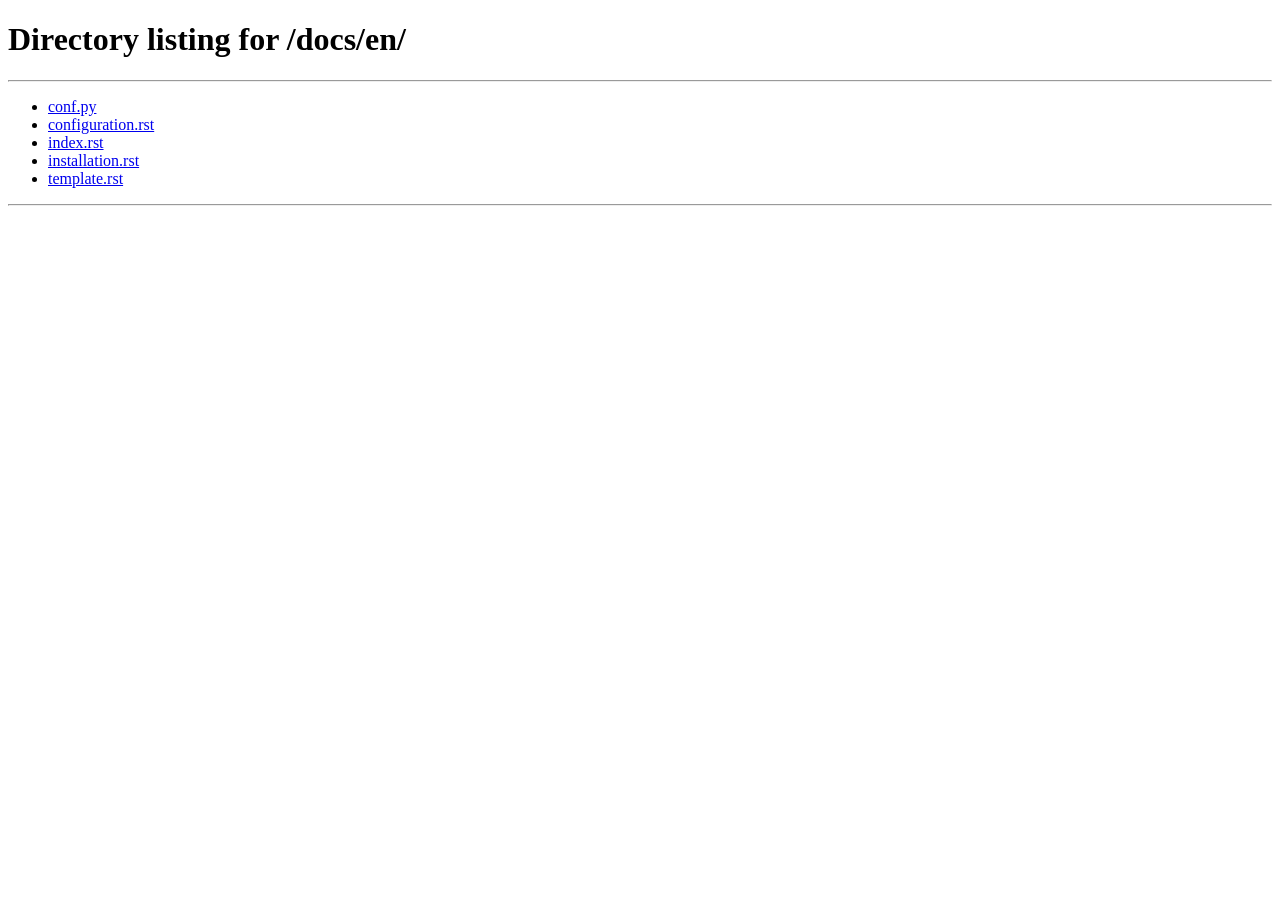
<file: docs/index.html>
<!DOCTYPE html>
<html lang="en">
<head>
  <meta charset="UTF-8" />
  <meta name="viewport" content="width=device-width, initial-scale=1.0" />
  <title>Moodle Docs Theme — Documentation</title>
  <script>
    (function() {
      // 1. Preferência salva previamente
      var savedLang = null;
      try {
        savedLang = localStorage.getItem('user_lang');
      } catch (e) {}

      if (savedLang === 'pt-br' || savedLang === 'pt_BR' || savedLang === 'pt') {
        window.location.replace('./pt-br/');
        return;
      }
      if (savedLang === 'en') {
        window.location.replace('./en/');
        return;
      }

      // 2. Detecção automática baseada no navegador
      var navLang = (navigator.language || navigator.userLanguage || '').toLowerCase();
      if (navLang.startsWith('pt')) {
        window.location.replace('./pt-br/');
      } else {
        // Fallback default: English
        window.location.replace('./en/');
      }
    })();
  </script>
</head>
<body>
  <p>Redirecting to documentation... <a href="./en/">Click here if not redirected</a>.</p>
</body>
</html>
</file>
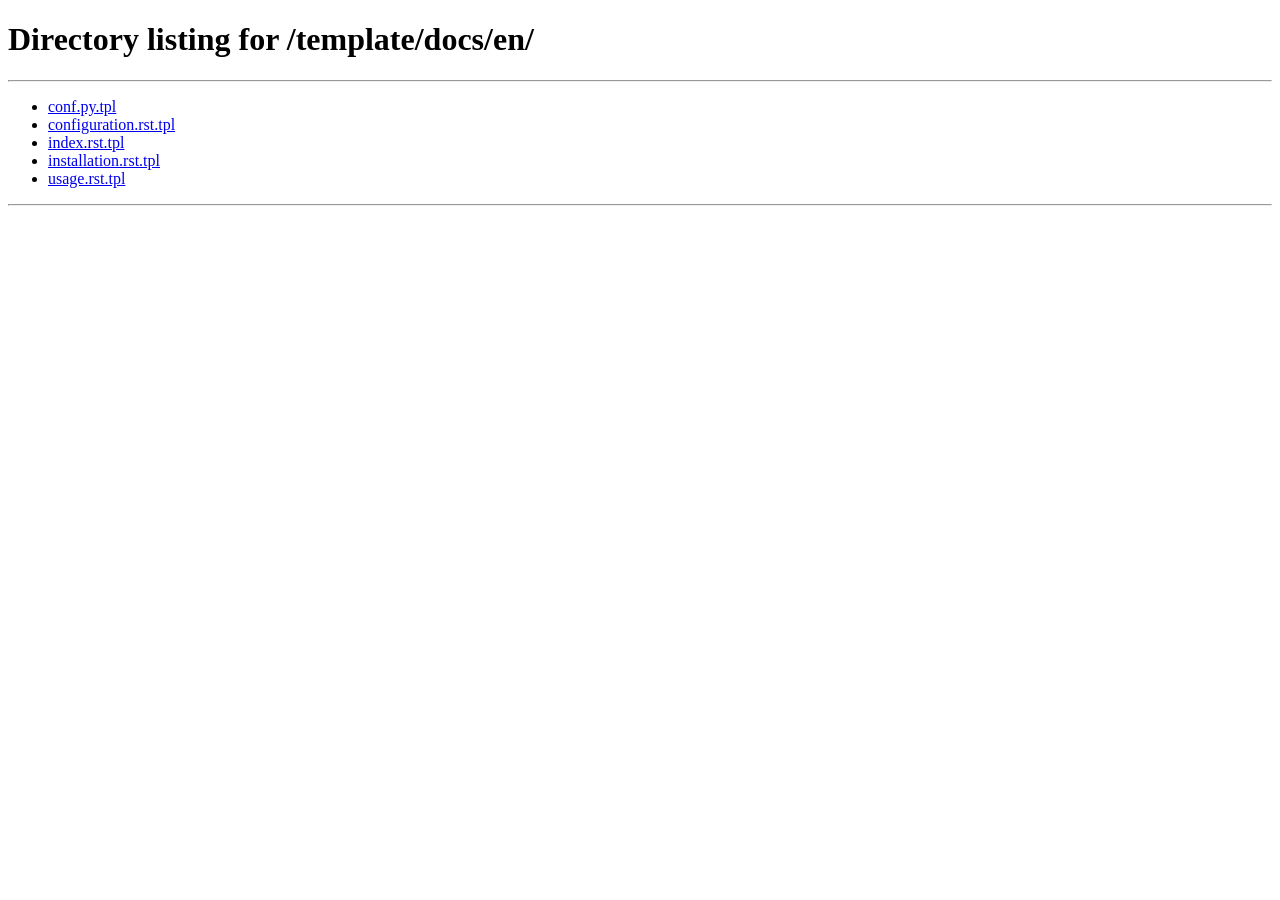
<file: template/docs/index.html>
<!DOCTYPE html>
<html lang="en">
<head>
  <meta charset="UTF-8" />
  <meta name="viewport" content="width=device-width, initial-scale=1.0" />
  <title>Documentation — Redirecting</title>
  <script>
    (function() {
      // 1. Verificar preferência salva previamente pelo usuário
      var savedLang = null;
      try {
        savedLang = localStorage.getItem('user_lang');
      } catch (e) {}

      if (savedLang === 'pt-br' || savedLang === 'pt_BR' || savedLang === 'pt') {
        window.location.replace('./pt-br/');
        return;
      }
      if (savedLang === 'en') {
        window.location.replace('./en/');
        return;
      }

      // 2. Detecção automática baseada no navegador
      var navLang = (navigator.language || navigator.userLanguage || '').toLowerCase();
      if (navLang.startsWith('pt')) {
        window.location.replace('./pt-br/');
      } else {
        // Fallback default: English
        window.location.replace('./en/');
      }
    })();
  </script>
</head>
<body>
  <p>Redirecting to documentation... <a href="./en/">Click here if not redirected</a>.</p>
</body>
</html>
</file>
